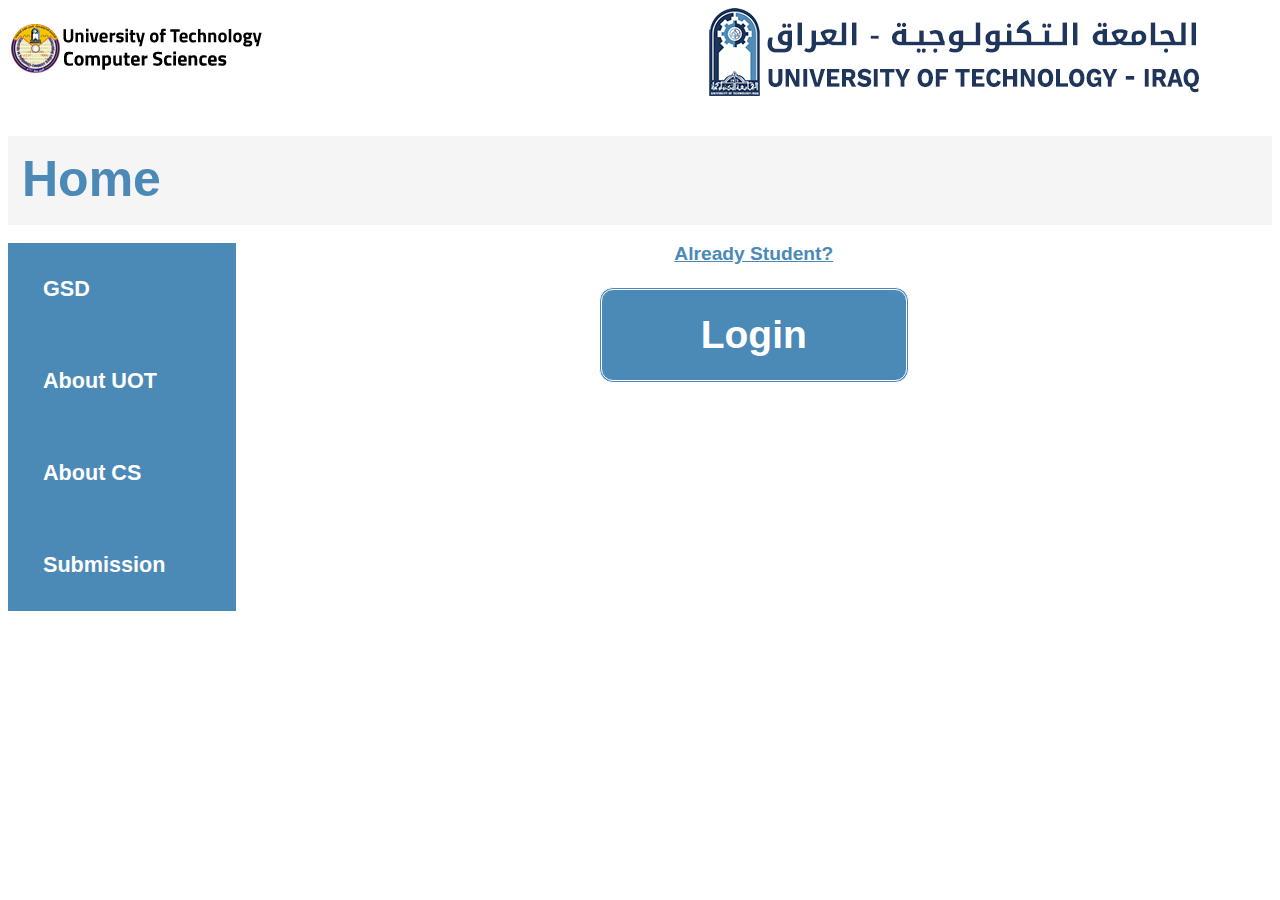
<file: page1/index.html>
<!DOCTYPE html>
<html lang="en">
<head>
    <meta charset="UTF-8">
    <meta http-equiv="X-UA-Compatible" content="IE=edge">
    <meta name="viewport" content="width=, initial-scale=1.0">
    <link rel="stylesheet" href="style.css">
    <title>Page1</title>
</head>
<body>
    <div class="img1">
    <img src="image/ecs.png">
  </div>

  <div class="img2>">
    <img src="image/homepagelogoeng.png">
  </div>

<br>

<br>


<div class="topnav">
  <h2>Home</h2>
</div>


 <br>


  <div class="row">
    <div class="column">  
        <ul class="topnav">
          <li><a class="active" href="">GSD</a></li>
          <li><a href="#about uot">About UOT</a></li>
          <li><a href="#about cs">About CS</a></li>
          <li><a href="#Submission">Submission</a></li>
        </ul>
   </div>
   </div>
  
   <a href="#already student"> Already Student? </a>
  <br>

  <center>
   <input type="button" value="Login">
  </center>
   <!----

 <div class="navbar">
    <nav class="navbar">
    <img src="image/ecs.png"  >
    <img src="image/homepagelogoeng.png" >
  </nav>
  </div> 
 --->
 <!---
 <div class="sidenav">
    <nav class="navbar">
        <h3>GSD </h3>
        <h3>Home</h3>
    </nav>
  </div>
 --->

  
 <!----
    <div class="container">
        <nav class="navbar">
            <ul class="navbar-list">
                <li class="navbar-item">
                    <a class="navbar-link" href="">About Uot</a >  </li>
                <li class="navbar-item"> <br>
                     <a class="navbar-link" href="">About CS</a >  </li>
                <li class="navbar-item"><br>
                     <a class="navbar-link" href="">Submission</a >  </li>


            </ul>

        </nav>
    </div>
 
 --->
<br>
<br>

<!--- <div class="footer">
  <p>Footer</p>
</div>
-->

</body>
</html>
</file>
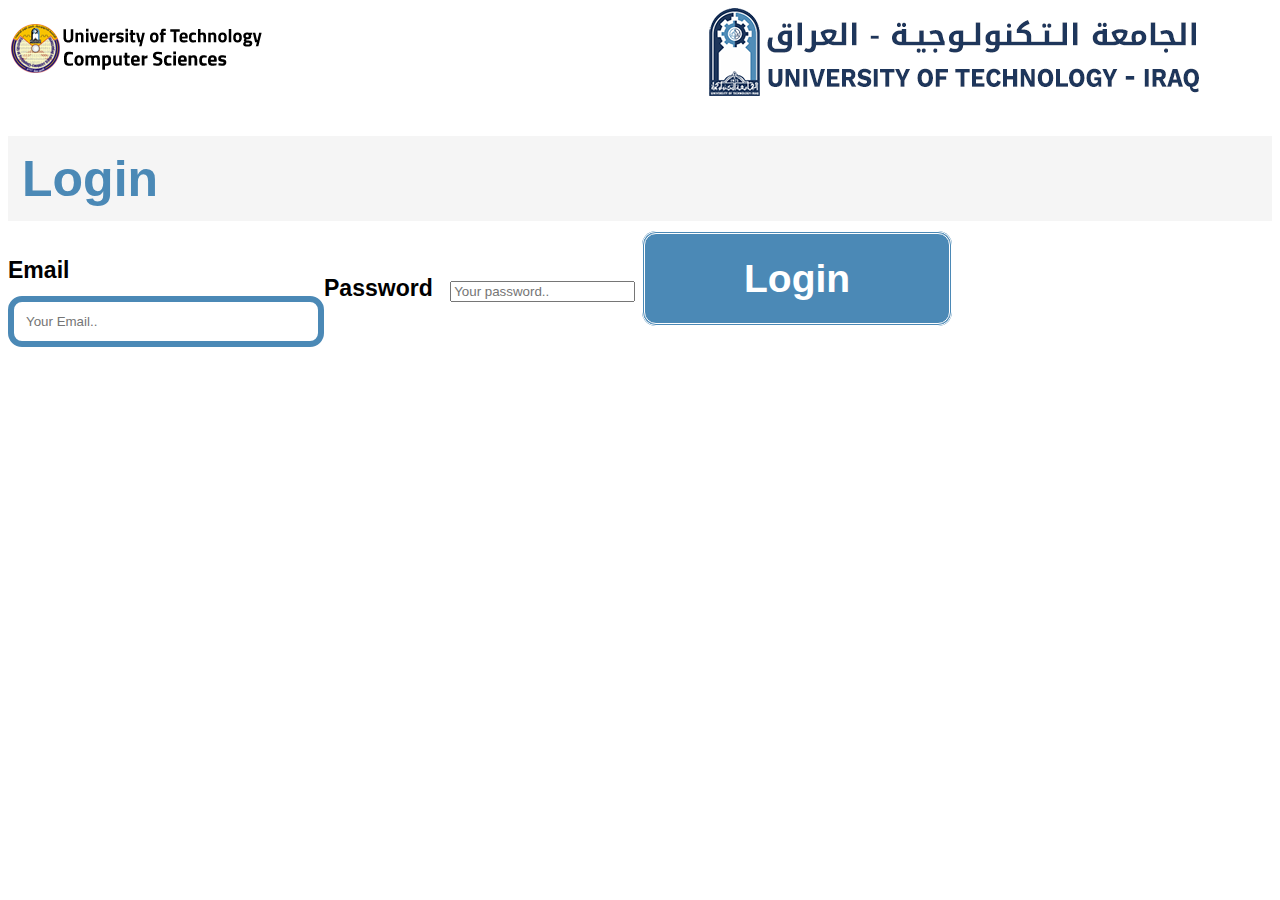
<file: page2/index.html>
<!DOCTYPE html>
<html lang="en">
<head>
    <meta charset="UTF-8">
    <meta http-equiv="X-UA-Compatible" content="IE=edge">
    <meta name="viewport" content="width=device-width, initial-scale=1.0">
    <link rel="stylesheet" href="style.css">
    <title>Page2</title>
</head>
<body>
    <div class="img1">
        <img src="image/ecs.png">
      </div>
    
      <div class="img2>">
        <img src="image/homepagelogoeng.png">
      </div>
      <div class="header">
         
      </div>
    
    <br>

    <br>


    <div class="topnav">
        <h2>Login</h2>
      </div>
     <br>

     
        <div class="col-25">
          <label for="fname">Email</label>
          <input type="text" id="fname" name="firstname" placeholder="Your Email..">
        </div>
        <br>
        <!--<div class="col-75">
          <input type="text" id="fname" name="firstname" placeholder="Your Email..">
        </div>
      -->
      
       
        <div class="col-75">
          <label for="lname">Password</label>
          <input type="password" id="lname" name="lastname" placeholder="Your password..">
        </div>
      </div>


    
<!----
        <form>
        <div class="a1">
       <label> Email </label><input type="text" name="Email"  > <br>
       <label> Password </label> <input type="password" name="password" min="8" maxlength="12" required > <br>
        
       
    </div>
    
</form>
--->
 <!---
 <input type="button" value="Login" >

 -->

  <a href="#"> Login</a>
  
</body>
</html>
</file>
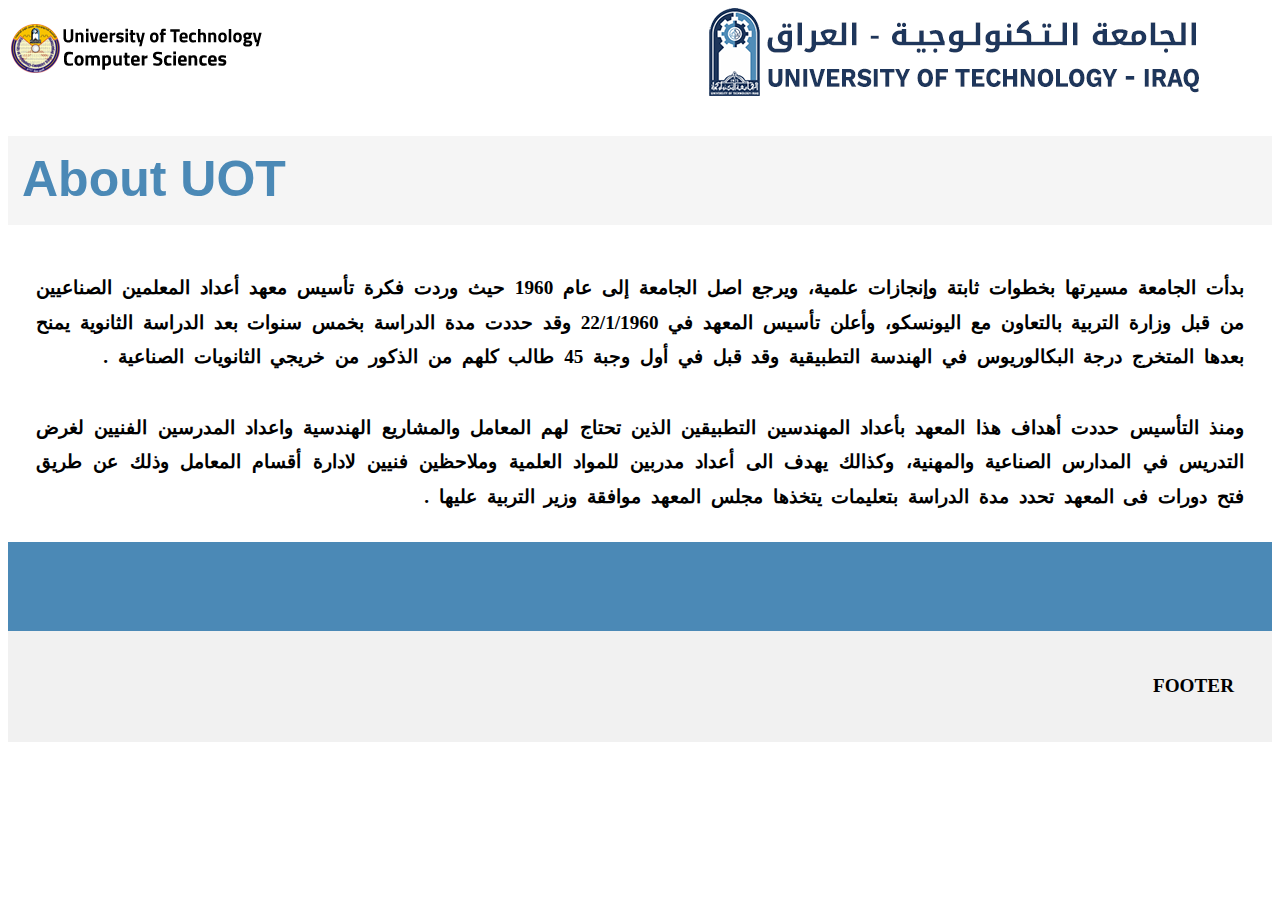
<file: page3/index.html>
<!DOCTYPE html>
<html lang="en">
<head>
    <meta charset="UTF-8">
    <meta http-equiv="X-UA-Compatible" content="IE=edge">
    <meta name="viewport" content="width=device-width, initial-scale=1.0">
    <link rel="stylesheet" href="style.css">
    <title>Page3</title>
</head>
<body>
    
    <div class="img1">
        <img src="image/ecs.png">
      </div>
    
      <div class="img2>">
        <img src="image/homepagelogoeng.png">
      </div>
    
    <br>
    
    <br>

    <div class="topnav">
        <h2>About UOT</h2>
      </div>
      
      
       <br>

      <P>
        بدأت الجامعة مسيرتها بخطوات ثابتة وإنجازات علمية، ويرجع اصل الجامعة إلى عام 1960 حيث وردت فكرة تأسيس معهد أعداد المعلمين الصناعيين من قبل وزارة التربية بالتعاون مع اليونسكو، وأعلن تأسيس المعهد في 22/1/1960 وقد حددت مدة الدراسة بخمس سنوات بعد الدراسة الثانوية يمنح بعدها المتخرج درجة البكالوريوس في الهندسة التطبيقية وقد قبل في أول وجبة 45 طالب كلهم من الذكور من خريجي الثانويات الصناعية .

      </P>
      <P>
        ومنذ التأسيس حددت أهداف هذا المعهد بأعداد المهندسين التطبيقين الذين تحتاج لهم المعامل والمشاريع الهندسية واعداد المدرسين الفنيين لغرض التدريس في المدارس الصناعية والمهنية، وكذالك يهدف الى أعداد مدربين للمواد العلمية وملاحظين فنيين لادارة أقسام المعامل وذلك عن طريق فتح دورات فى المعهد تحدد مدة الدراسة بتعليمات يتخذها مجلس المعهد موافقة وزير التربية عليها .
      </P>
      
   <div class="leftnav">

   </div>

   <div class="footer">
    <p>Footer</p>
  </div>
  
</body>
</html>
</file>
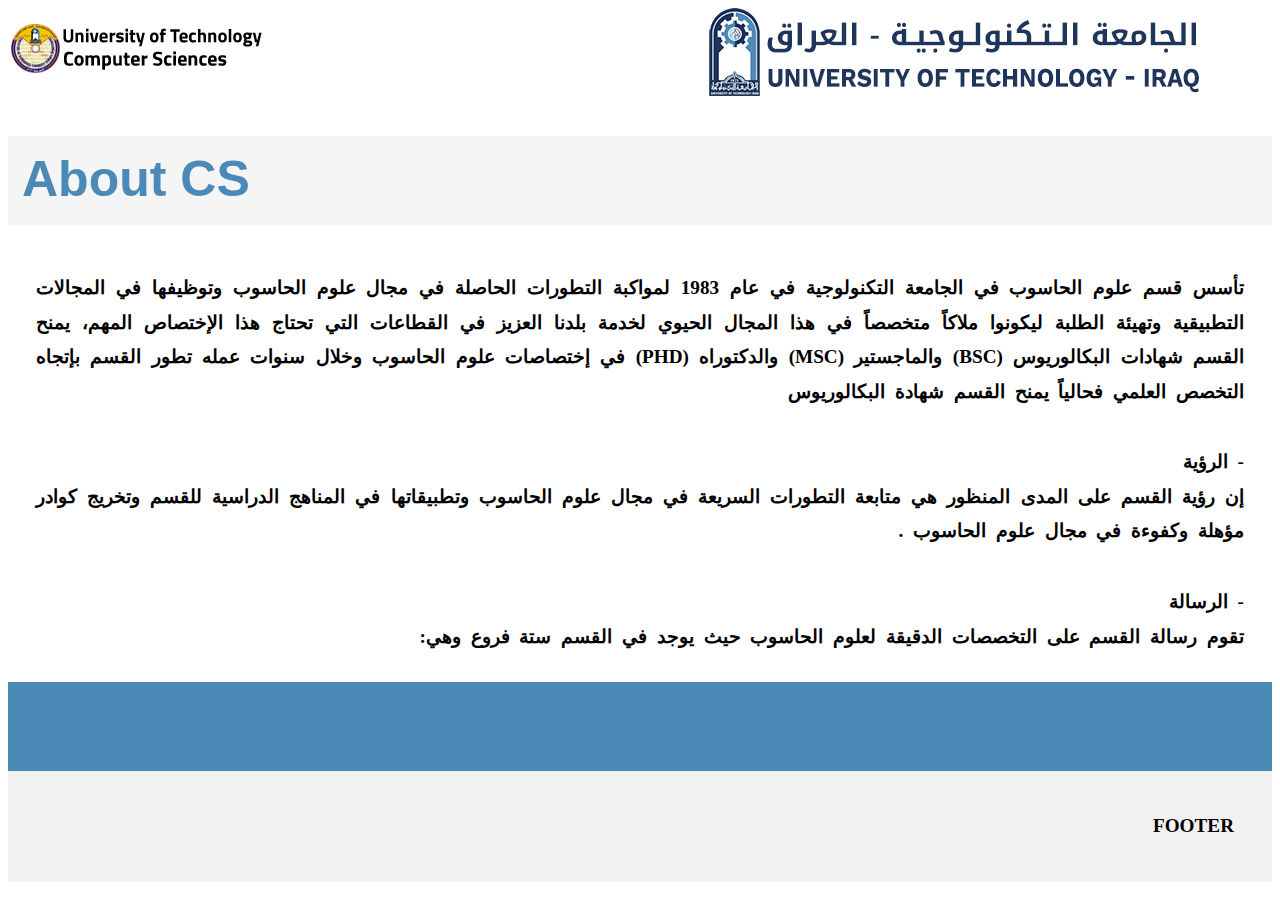
<file: page4/index.html>
<!DOCTYPE html>
<html lang="en">
<head>
    <meta charset="UTF-8">
    <meta http-equiv="X-UA-Compatible" content="IE=edge">
    <meta name="viewport" content="width= , initial-scale=1.0">
    <link rel="stylesheet" href="style.css">
    <title>page4</title>
</head>
<body>
    <div class="img1">
        <img src="image/ecs.png">
      </div>
    
      <div class="img2>">
        <img src="image/homepagelogoeng.png">
      </div>
    
    <br>
    
    <br>


    <div class="topnav">
        <h2>About CS</h2>
      </div>
      
      
       <br>
    
    <P>
        تأسس قسم علوم الحاسوب في الجامعة التكنولوجية في عام 1983 لمواكبة التطورات الحاصلة في مجال علوم الحاسوب وتوظيفها في المجالات التطبيقية وتهيئة الطلبة ليكونوا ملاكاً متخصصاً في هذا المجال الحيوي لخدمة بلدنا العزيز في القطاعات التي تحتاج هذا الإختصاص المهم، يمنح القسم شهادات البكالوريوس (BSc) والماجستير (MSc) والدكتوراه (PhD) في إختصاصات علوم الحاسوب وخلال سنوات عمله تطور القسم بإتجاه التخصص العلمي فحالياً يمنح القسم شهادة البكالوريوس
  </P>
   <P>
  - الرؤية
  <br>
إن رؤية القسم على المدى المنظور هي متابعة التطورات السريعة في مجال علوم الحاسوب وتطبيقاتها في المناهج الدراسية للقسم وتخريج كوادر مؤهلة وكفوءة في مجال علوم الحاسوب .
   </P>
   <P>
  - الرسالة
    <br>
تقوم رسالة القسم على التخصصات الدقيقة لعلوم الحاسوب حيث يوجد في القسم ستة فروع وهي:


    </P>
    
    <div class="leftnav">

    </div>
    

    <div class="footer">
      <p>Footer</p>
    </div>

    
</body>
</html>
</file>
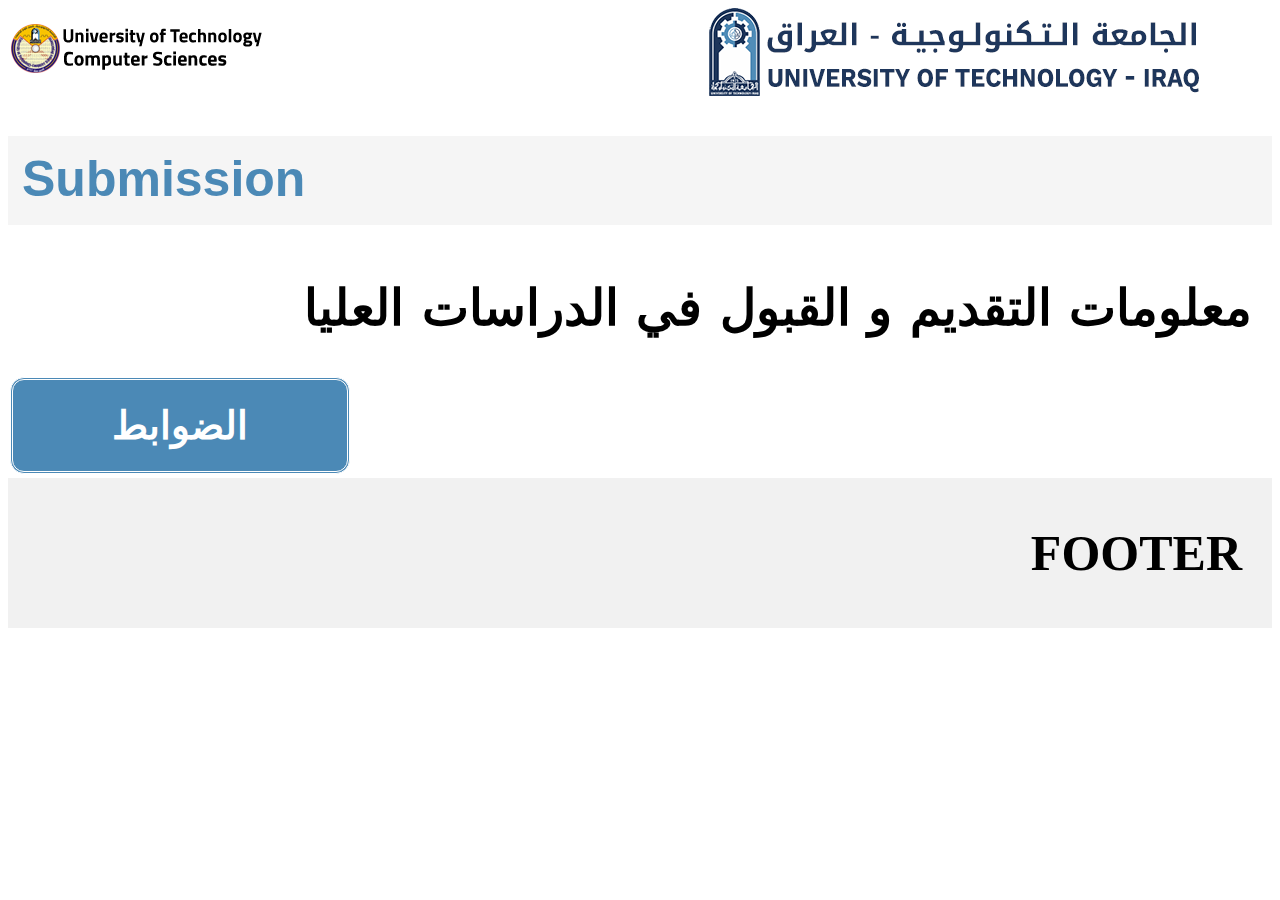
<file: page5/index.html>
<!DOCTYPE html>
<html lang="en">
<head>
    <meta charset="UTF-8">
    <meta http-equiv="X-UA-Compatible" content="IE=edge">
    <meta name="viewport" content="width=device-width, initial-scale=1.0">
    <link rel="stylesheet" href="style.css">
    <title>page5</title>
</head>
<body>
    
    <div class="img1">
        <img src="image/ecs.png">
      </div>
    
      <div class="img2>">
        <img src="image/homepagelogoeng.png">
      </div>
    
    <br>
    
    <br>
    
    <div class="topnav">
        <h2>Submission</h2>
      </div>
      
      
       <br>
     
    <p>
     معلومات التقديم و القبول في الدراسات العليا
    </p>

<!---
    <input type="button" value="الضوابط" >
-->
  <button onclick="document.location='#'">الضوابط</button>


  <div class="footer">
    <p>Footer</p>
  </div>


  
</body>
</html>
</file>
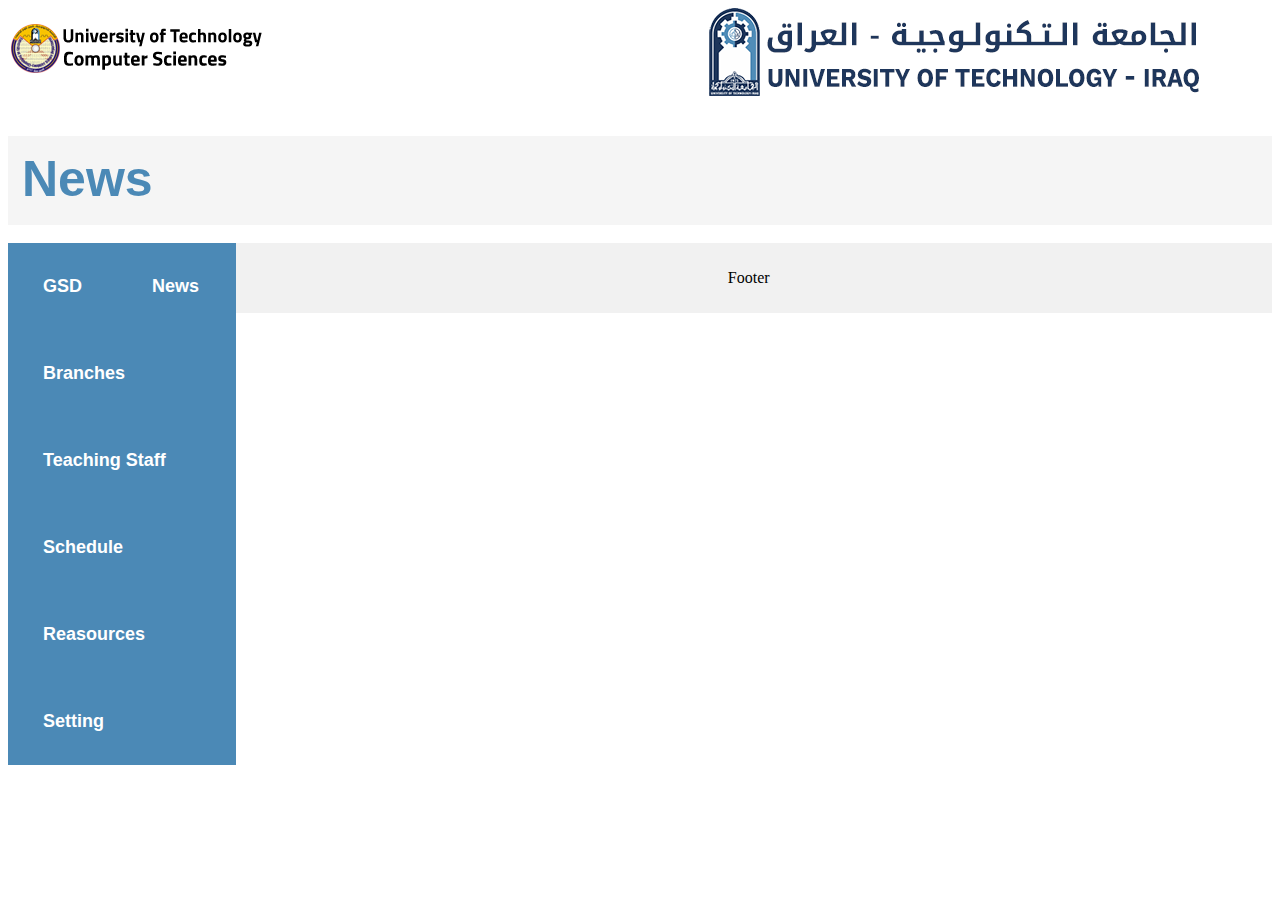
<file: page6/index.html>
<!DOCTYPE html>
<html lang="en">
<head>
    <meta charset="UTF-8">
    <meta http-equiv="X-UA-Compatible" content="IE=edge">
    <meta name="viewport" content="width=device-width, initial-scale=1.0">
    <link rel="stylesheet" href="style.css">
    <title>page6</title>
</head>
<body>
    
    <div class="img1">
        <img src="image/ecs.png">
      </div>
    
      <div class="img2>">
        <img src="image/homepagelogoeng.png">
      </div>
      <div class="header">
         
      </div>
    
    <br>

    <br>

    <div class="topnav">
        <h2>News</h2>
      </div>
     <br>


     
  <div class="row">
    <div class="column">  
        <ul class="topnav">
          <li><a class="active" href="">GSD</a></li>
          <li><a href="#news">News</a></li>
          <li><a href="#branch">Branches</a></li>
          <li><a href="#teaching staff">Teaching Staff</a></li>
          <li><a href="#schedule">Schedule</a></li>
          <li><a href="#reasources">Reasources</a></li>
          <li><a href="#setting">Setting</a></li>
        </ul>
   </div>
   </div>
  


   <div class="footer">
    <p>Footer</p>
  </div>

  
</body>
</html>
</file>
<file: page1/style.css>
/*
.navbar{
    background-color: red;
}
.navbar .image{
    float: left;

}
.navbar .image{
    float: rights;
} */

 /*body{
  background-image: url(image/logo.png);
  background-repeat: no-repeat;
  background-size: contain;
  background-position: center center;
  background-attachment: fixed;
  margin: 10px;
  padding: 10px;
  text-shadow: 1px 1px 2px black, 0 0 25px blue, 0 0 5px darkblue;
}
 */
 

.img1{
  width: 700px;
  height: 140px;
  float: left;

}
.img2{
  width: 700px;
  height: 140px;
  float: right;
}

.topnav{
  background-color: #F5F5F5;
   font-family: Arial, Helvetica, sans-serif;
  font-size: large;
  height: 85px;
  padding: 2px;
  position: static;

}
.topnav h2{
  font-size: 50px;
  color: #4B89B6;
  font-family: Arial, Helvetica, sans-serif;
  padding: 1px;
  margin: 11px;
  
}




.column{
  float: left;
  width: 18%;
  height: fit-content;

}
 

ul.topnav {
    list-style-type: none;
    margin: 0;
    padding: 0;
    overflow: hidden;
    background-color: #4B89B6;
    width: 100%;
    height: 100%;
  }
  
  ul.topnav li {float: left;
    padding: 15px;
    margin: 4px;
    font-size: large;
    font-weight: bold;
    text-align: center;  
  }
  
  ul.topnav li a {
    display: block;
    color: white;
    text-align: center;
    padding: 14px 16px;
    text-decoration: none;
    font-weight: bold;

  }
  
 /* ul.topnav li a:hover:not(.active) {background-color: #111;}
  
  ul.topnav li a.active {background-color: #04AA6D;} */
  
  /*ul.topnav li.right {float: right;} */
  
  @media screen and (max-width: 600px) {
    ul.topnav li.right, 
    ul.topnav li {float: none;}
  }

  a{
    display: block;
    text-align: center; 
    font-size: larger;
    font-family: Arial, Helvetica, sans-serif;
    color: #4B89B6;
    font-weight: bold;
    
}


  
  input[type=button]{
    background-color: #4B89B6;
    border-radius: 14px;
    border: none;
    color: white;
    text-align: center;
    font-size: 39px;
    font-weight: bold;
    font-family: Arial, Helvetica, sans-serif;
    padding: 23px 99px;
    text-decoration: none;
    margin: 4px 2px;
    cursor: pointer;
    border-style: double;
  
   
  }

  .footer {
    background-color: #f1f1f1;
    padding: 10px;
    text-align: center;
  }
</file>
<file: page2/style.css>
.img1{
   width: 700px;
   height: 140px;
   float: left;
 
 }
 .img2{
   width: 700px;
   height: 140px;
   float: right;
 }



body{
   background-image: url();
   background-repeat: no-repeat;
    background-size: contain;
    background-position: center center;
}
.topnav{
   background-color: #F5F5F5;
    font-family: Arial, Helvetica, sans-serif;
   font-size: large;
   height: 85px;
   padding: 2px;
   position: static;

}
.topnav h2{
   font-size: 50px;
   color: #4B89B6;
   font-family: Arial, Helvetica, sans-serif;
   padding: 1px;
   margin: 11px;

}
 

* {
   box-sizing: border-box;
 }
 
 .col-25 {
  float: left;
  width: 25%;
  margin-top: 6px;
  font-weight: bold;
  font-size: larger;
  font-family: Arial, Helvetica, sans-serif;
}

 .col-25 input[type=text], select, textarea {
  width: 100%;
  padding: 12px;
  border: 6px solid #4B89B6;
  border-radius: 14px;
  resize: vertical;
 }
 
 .col-25 label {
  padding: 12px 12px 12px 0px;
  display: inline-block;
  font-size: larger;
  font-family: sans-serif;
  font-weight: bold;
  text-align: center;
 }
 
/* input[type=submit] {
   background-color: #04AA6D;
   color: white;
   padding: 12px 20px;
   border: none;
   border-radius: 4px;
   cursor: pointer;
   float: right;
 }
 
 input[type=submit]:hover {
   background-color: #45a049;
 }
 
 .container {
   border-radius: 5px;
   background-color: #f2f2f2;
   padding: 20px;
 }
 */
 
 
 .col-75 {
  float: left;
  width: 25%;
  margin-top: 6px;
  font-weight: bold;
  font-size: larger;
  font-family: Arial, Helvetica, sans-serif;
 }
 
 .col-75 input[type=text], select, textarea {
  width: 100%;
  padding: 12px;
  border: 6px solid #4B89B6;
  border-radius: 14px;
  resize: vertical;
 }
 
 .col-75 label {
  padding: 12px 12px 12px 0px;
  display: inline-block;
  font-size: larger;
  font-family: sans-serif;
  font-weight: bold;
  text-align: center;
 }
 /* Clear floats after the columns 
 .row:after {
   content: "";
   display: table;
   clear: both;
 }
 */
 
 /* Responsive layout - when the screen is less than 600px wide, make the two columns stack on top of each other instead of next to each other */
 @media screen and (max-width: 600px) {
   .col-25, .col-75, input[type=submit] {
     width: 100%;
     margin-top: 0;
   }
 }


/*
.a1{
   width: 20px;
   height: 20px;
   font-size: 10px ;
   text-align: center;

}
*/

/*
input[type=button]{
  background-color: #4B89B6;
  border-radius: 14px;
  border: none;
  color: white;
  text-align: center;
  font-size: 39px;
  font-weight: bold;
  font-family: Arial, Helvetica, sans-serif;
  padding: 23px 99px;
  text-decoration: none;
  margin: 4px 2px;
  cursor: pointer;
  border-style: double;
  
 }
 */
a{
  background-color: #4B89B6;
  border-radius: 14px;
  border: none;
  color: white;
  text-align: center;
  font-size: 39px;
  font-weight: bold;
  font-family: Arial, Helvetica, sans-serif;
  padding: 23px 99px;
  text-decoration: none;
  margin: 4px 2px;
  cursor: pointer;
  border-style: double;

 }
</file>
<file: page3/style.css>
.img1{
    width: 700px;
    height: 140px;
    float: left;
  
  }
  .img2{
    width: 700px;
    height: 140px;
    float: right;
  }

  .topnav{
    background-color: #F5F5F5;
     font-family: Arial, Helvetica, sans-serif;
    font-size: large;
    height: 85px;
    padding: 2px;
    position: static;
  
  }
  .topnav h2{
    font-size: 50px;
    color: #4B89B6;
    font-family: Arial, Helvetica, sans-serif;
    padding: 1px;
    margin: 11px;
  
  }
 
  P{
    
    line-height: 1.8;
    word-spacing: 5PX;
    text-transform: uppercase;
    text-decoration: none;
    margin: 20PX;
    padding: 8PX;
    direction: rtl;
    text-align: justify;
    font-size: larger;
    font-family: Cambria, Cochin, Georgia, Times, 'Times New Roman', serif;
    font-weight: bolder;

  }

   .leftnav{
    background-color: #4B89B6;
     font-family: Arial, Helvetica, sans-serif;
    font-size: large;
    height: 85px;
    padding: 2px;
    position: static;
  

   }


   .footer {
    background-color: #f1f1f1;
    padding: 10px;
    text-align: center;
  }
</file>
<file: page4/style.css>
.img1{
    width: 700px;
    height: 140px;
    float: left;
  
  }
  .img2{
    width: 700px;
    height: 140px;
    float: right;
  }

  .topnav{
    background-color: #F5F5F5;
     font-family: Arial, Helvetica, sans-serif;
    font-size: large;
    height: 85px;
    padding: 2px;
    position: static;
  
  }

  .topnav h2{
    font-size: 50px;
    color: #4B89B6;
    font-family: Arial, Helvetica, sans-serif;
    padding: 1px;
    margin: 11px;
  }

  P{
    
    line-height: 1.8;
    word-spacing: 5PX;
    text-transform: uppercase;
    text-decoration: none;
    margin: 20PX;
    padding: 8PX;
    direction: rtl;
    text-align: justify;
    font-size: larger;
    font-family: Cambria, Cochin, Georgia, Times, 'Times New Roman', serif;
    font-weight: bolder;

  }

  .leftnav{
    background-color: #4B89B6;
     font-family: Arial, Helvetica, sans-serif;
    font-size: large;
    height: 85px;
    padding: 2px;
    position: static;
  

   }


   .footer {
    background-color: #f1f1f1;
    padding: 10px;
    text-align: center;
  }
</file>
<file: page5/style.css>
.img1{
    width: 700px;
    height: 140px;
    float: left;
  
  }
  .img2{
    width: 700px;
    height: 140px;
    float: right;
  }

.topnav{
    background-color: #F5F5F5;
     font-family: Arial, Helvetica, sans-serif;
    font-size: large;
    height: 85px;
    padding: 2px;
    position: static;
  
  }
.topnav h2{
    font-size: 50px;
    color: #4B89B6;
    font-family: Arial, Helvetica, sans-serif;
    padding: 1px;
    margin: 11px;
  
  }

  P{
    
    line-height: 1.8;
    word-spacing: 5PX;
    text-transform: uppercase;
    text-decoration: none;
    margin: 7PX;
    padding: 13PX;
    direction: rtl;
    text-align: justify;
    font-size: 50px;
    font-family: Cambria, Cochin, Georgia, Times, 'Times New Roman', serif;
    font-weight: bolder;

  }


 /* 
  input[type=button]{
    background-color: #4B89B6;
    border-radius: 14px;
    border: none;
    color: white;
    text-align: center;
    font-size: 39px;
    font-weight: bold;
    font-family: Arial, Helvetica, sans-serif;
    padding: 23px 99px;
    text-decoration: none;
    margin: 4px 2px;
    cursor: pointer;
    border-style: double;
   
  }

  */
 button{

    background-color: #4B89B6;
    border-radius: 14px;
    border: none;
    color: white;
    text-align: center;
    font-size: 39px;
    font-weight: bold;
    font-family: Arial, Helvetica, sans-serif;
    padding: 23px 99px;
    text-decoration: none;
    margin: 4px 2px;
    cursor: pointer;
    border-style: double;

 }


 .footer {
  background-color: #f1f1f1;
  padding: 10px;
  text-align: center;
}
</file>
<file: page6/style.css>
.img1{
    width: 700px;
    height: 140px;
    float: left;
  
  }
  .img2{
    width: 700px;
    height: 140px;
    float: right;
  }
 
 
 
  
 .topnav{
    background-color: #F5F5F5;
     font-family: Arial, Helvetica, sans-serif;
    font-size: large;
    height: 85px;
    padding: 2px;
    position: static;
 
 }
 .topnav h2{
    font-size: 50px;
    color: #4B89B6;
    font-family: Arial, Helvetica, sans-serif;
    padding: 1px;
    margin: 11px;
 
 }

 .column{
    float: left;
    width: 18%;
    height: 100%;
    height: fit-content;
  
  }
   
  
  ul.topnav {
      list-style-type: none;
      margin: 0;
      padding: 0;
      overflow: hidden;
      background-color: #4B89B6;
      width: 100%;
      height: 100%;
    }
    
    ul.topnav li {float: left;
      padding: 15px;
      margin: 4px;
      font-size: large;
      font-weight: bold;
      text-align: center;  
    }
    
    ul.topnav li a {
      display: block;
      color: white;
      text-align: center;
      padding: 14px 16px;
      text-decoration: none;
      font-weight: bold;
  
    }

    @media screen and (max-width: 600px) {
        ul.topnav li.right, 
        ul.topnav li {float: none;}
      }

      .footer {
        background-color: #f1f1f1;
        padding: 10px;
        text-align: center;
      }
</file>
